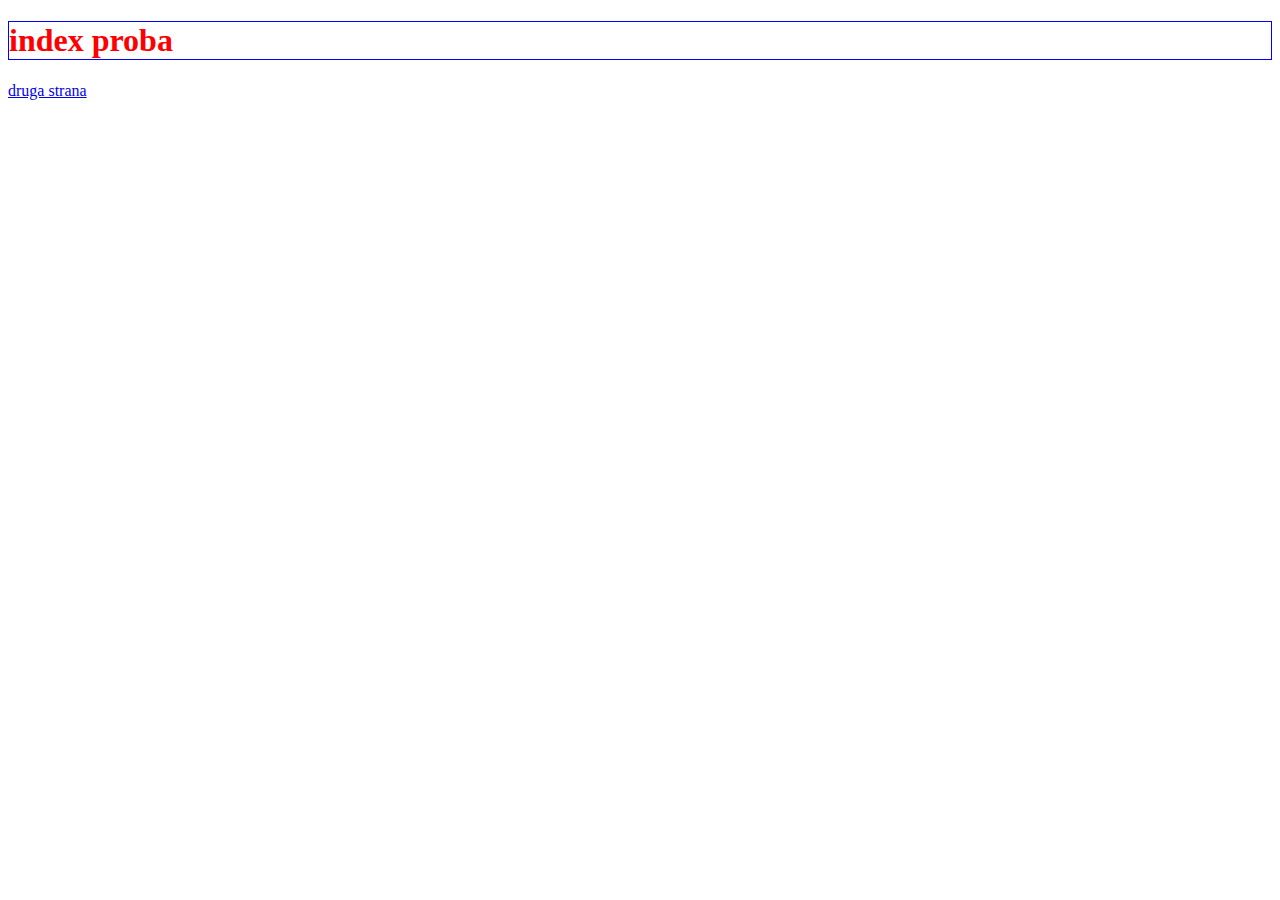
<file: Proba/WebContent/index.html>
<!DOCTYPE html>
<html>
<head>
<meta charset="UTF-8">
<title>index</title>
<link
rel="stylesheet"
type="text/css"
href="css/style.css"
/>

</head>
<body>
	<h1>index proba </h1> 
	<a href = "drugaStrana.html">druga strana</a>
</body>
</html>
</file>
<file: Proba/WebContent/css/style.css>
@charset "UTF-8";

h1{
	color: red;
	border: 1px solid blue;
}
</file>
